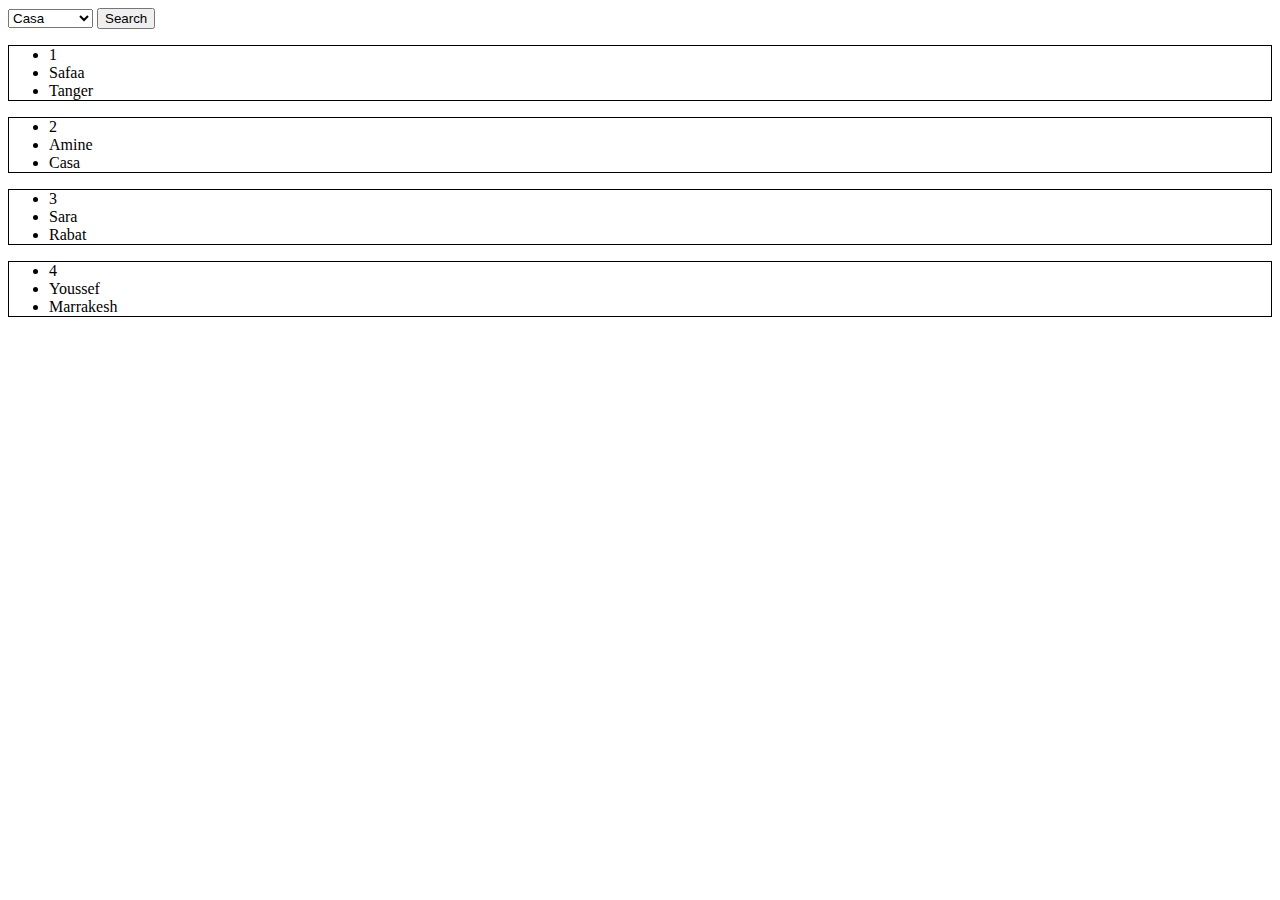
<file: mise.html>
<!DOCTYPE html>
<html lang="en">
<head>
    <meta charset="UTF-8">
    <meta name="viewport" content="width=device-width, initial-scale=1.0">
    <title>Document</title>
</head>
<body>
<div id="cities">
    <select name="" id="select">
        <option value="Casa">Casa</option>
        <option value="Rabat">Rabat</option>
        <option value="Marrakesh">Marrakesh</option>
        <option value="Tanger">Tanger</option>
    </select>
    <button id="search">Search</button>
</div>

<div id="persons">
    <ul style="border: 1px solid black;">
        <li>1</li>
        <li>Safaa</li>
        <li>Tanger</li>
    </ul>
    <ul style="border: 1px solid black;">
        <li>2</li>
        <li>Amine</li>
        <li>Casa</li>
    </ul>
    <ul style="border: 1px solid black;">
        <li>3</li>
        <li>Sara</li>
        <li>Rabat</li>
    </ul>
    <ul style="border: 1px solid black;">
        <li>4</li>
        <li>Youssef</li>
        <li>Marrakesh</li>
    </ul>
</div>
    <script src="mise.js"></script>
</body>
</html>
</file>
